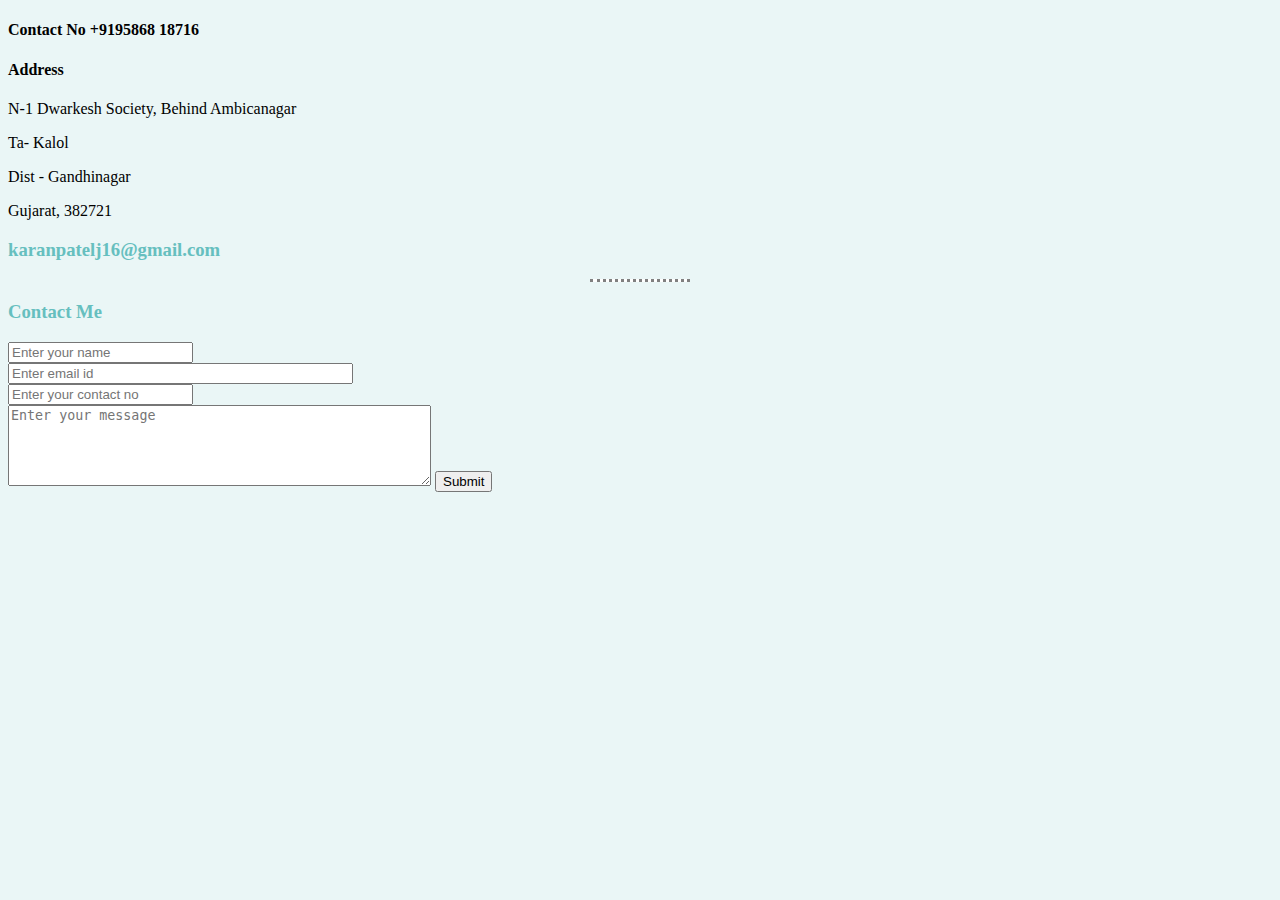
<file: contact.html>
<!DOCTYPE html>
<html lang="en">
  <head>
    <meta charset="UTF-8">
    <title>Contact Details</title>
    <link href="css/styles.css" rel="stylesheet">
  </head>
  <body>
    <h4>Contact No +9195868 18716</h4>
    <h4>Address</h4>
    <p>N-1 Dwarkesh Society, Behind Ambicanagar</p>
    <p>Ta- Kalol</p>
    <p>Dist - Gandhinagar</p>
    <p>Gujarat, 382721</p>
    <h3>karanpatelj16@gmail.com</h3>
    <hr>
    <h3>Contact Me</h3>
    <form action="mailto:karanpatelj16@gmail.com" enctype="text/plain" method="post">
      <input name="name" placeholder="Enter your name" type="text"> <br>
      <input name="email_id" placeholder="Enter email id" size="40" type="email"><br>
      <input name="contact_no" placeholder="Enter your contact no" type="text"><br>
      <textarea cols="50" name="message" placeholder="Enter your message" rows="5"></textarea>
      <input type="submit">
    </form>
  </body>
</html>
</file>
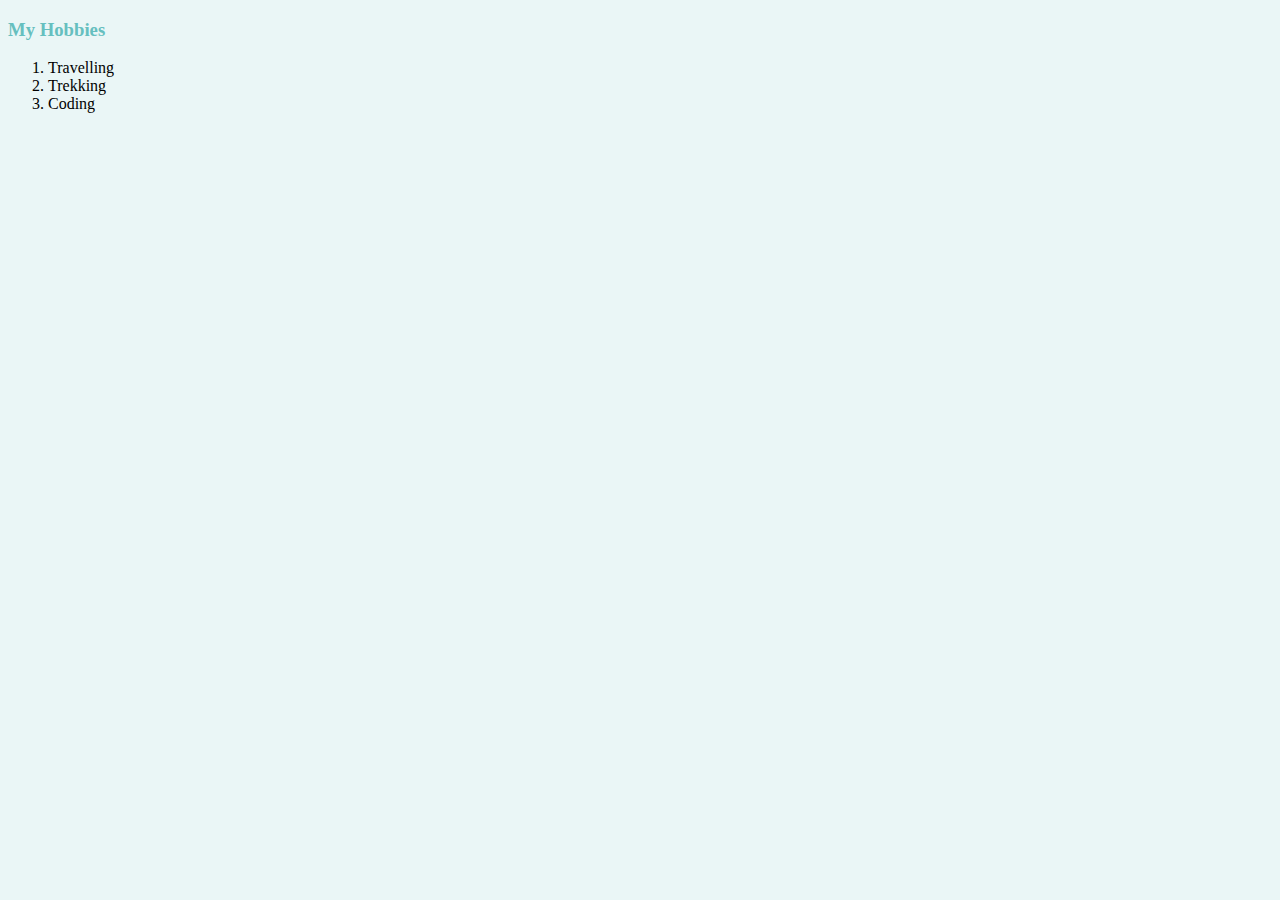
<file: hobbies.html>
<!DOCTYPE html>
<html lang="en">
  <head>
    <meta charset="UTF-8">
    <title>My Hobbies</title>
    <link href="css/styles.css" rel="stylesheet">
  </head>
  <body>
    <h3>My Hobbies</h3>
    <ol>
      <li>Travelling</li>
      <li>Trekking</li>
      <li>Coding</li>
    </ol>
  </body>
</html>
</file>
<file: css/styles.css>
body {
    background-color: #EAF6F6;
}

hr {
    background-color: white;
    border-color: gray;
    border-style: none;
    border-top-style: dotted;
    border-width: 3px;
    width: 100px;
}

h1, h3 {
    color: #66BFBF;
}
</file>
